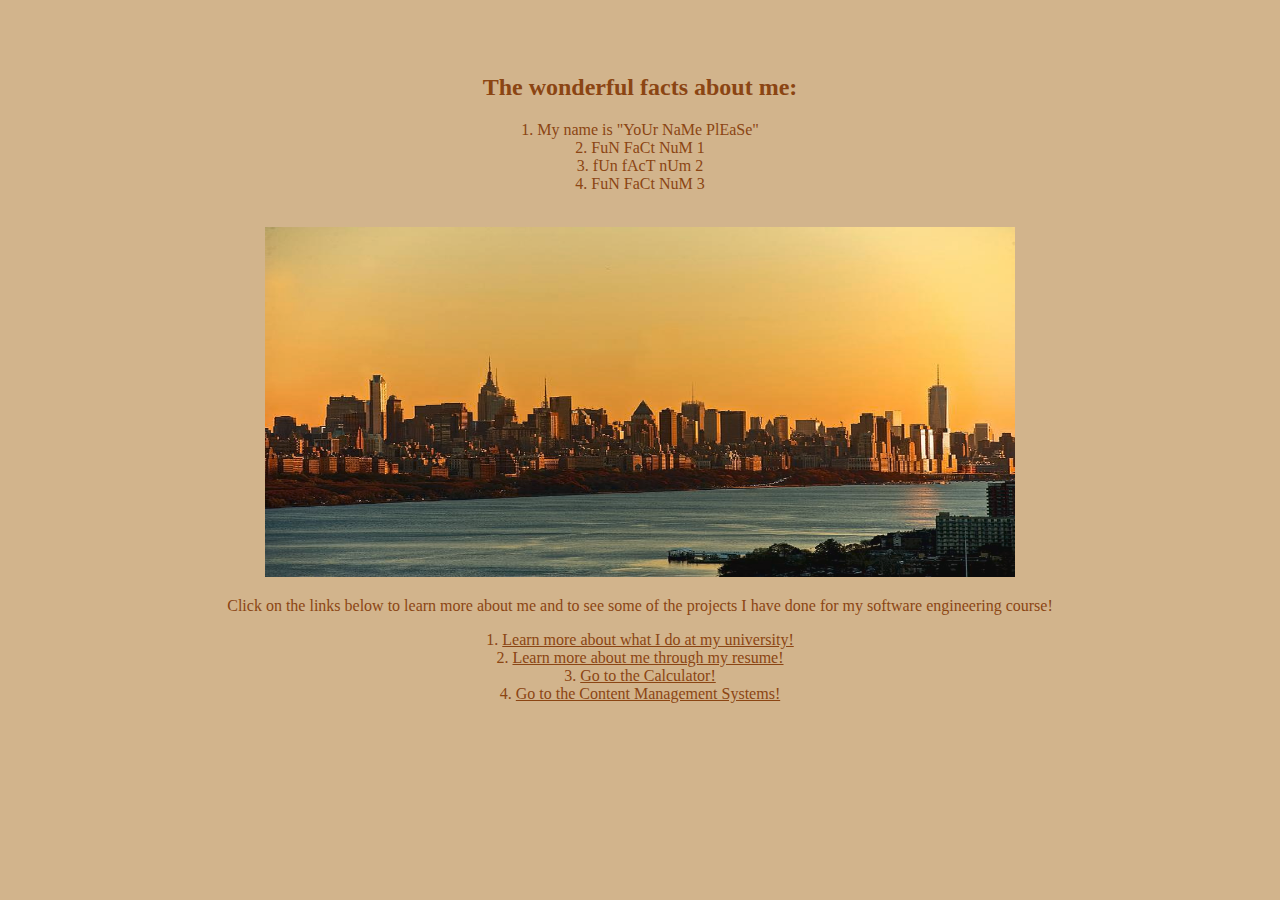
<file: index.html>
<!DOCTYPE html>

<html>
<BODY>
	<TITLE> Lorena Facts </TITLE>
    <link rel="stylesheet" href="mystyle.css">  
	<center><h2> <br><br> The wonderful facts about me:</h2>
        <p>
        1. My name is "YoUr NaMe PlEaSe"<br>
        2. FuN FaCt NuM 1<br>
        3. fUn fAcT nUm 2<br>
        4. FuN FaCt NuM 3</p>
	    
	</center>
	<br>
	<center><img src="sunset.jpeg" alt="NYC Sunset" width="750" height="350"><br></center>

	<center><p>Click on the links below to learn more about me and to see some of the projects I have done for my software engineering course!<br></p>
	1. <a href='myUniversity.html'>Learn more about what I do at my university!</a>
	<br>
	2. <a href='resume.html'>Learn more about me through my resume!</a>
	<br>
    3. <a href='Calculator.html'>Go to the Calculator!</a>
    <br>
    4. <a href='homepage.html'>Go to the Content Management Systems!</a>

	</center>
</BODY>
</HTML>
</file>
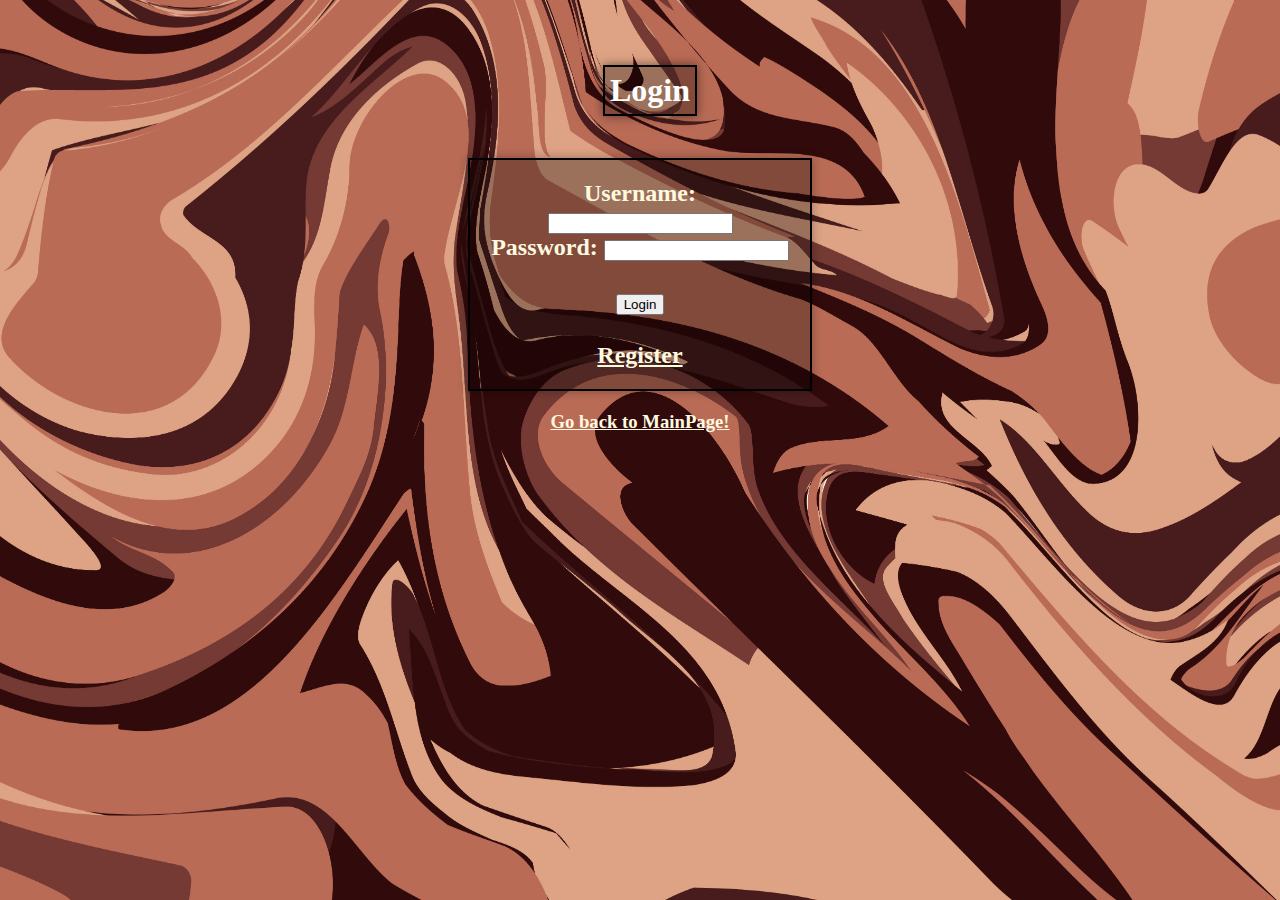
<file: homepage.html>
<!--homepage.html-->
<!DOCTYPE html>
<html>
<head>
    <title>Login and Registration System</title>
    <link rel="stylesheet" href="styling.css">
    <style>
        .loginBox {
            border: 2px solid #000;
            padding: 20px;
            width: 300px;
            margin: 0 auto;
            position: relative; /* Needed for the positioning of the pseudo-element */
            box-shadow: 0 0 10px rgba(0, 0, 0, 0.3); /* Add this line for a subtle shadow */

        }

        .loginBox:before {
            content: "";
            position: absolute;
            top: 0;
            left: 0;
            right: 0;
            bottom: 0;
            background-color: rgba(0, 0, 0, 0.3); /* Light transparent white background */
            z-index: -1; /* Place the pseudo-element behind the login box */
        }
    </style>
</head>
<body> 
    <center>
    <br><br>
    
    <!-- Login Form -->
    <h1>Login</h1>
    <h2>
        <div class="loginBox">
            <form action="hplogin.php" method="post">
                <label for="userLogin">Username:</label>
                <input type="text" name="userLogin" required><br>
            
                <label for="passLogin">Password:</label>
                <input type="password" name="passLogin" required><br><br>
            
                <input type="submit" value="Login"><br><br>
                <a href='registerform.html'>Register</a> 
            </form>
        </div>
    </h2>
    <h3><a href='index.html'>Go back to MainPage!</a></h3>
</center>
</body>
</html>
</file>
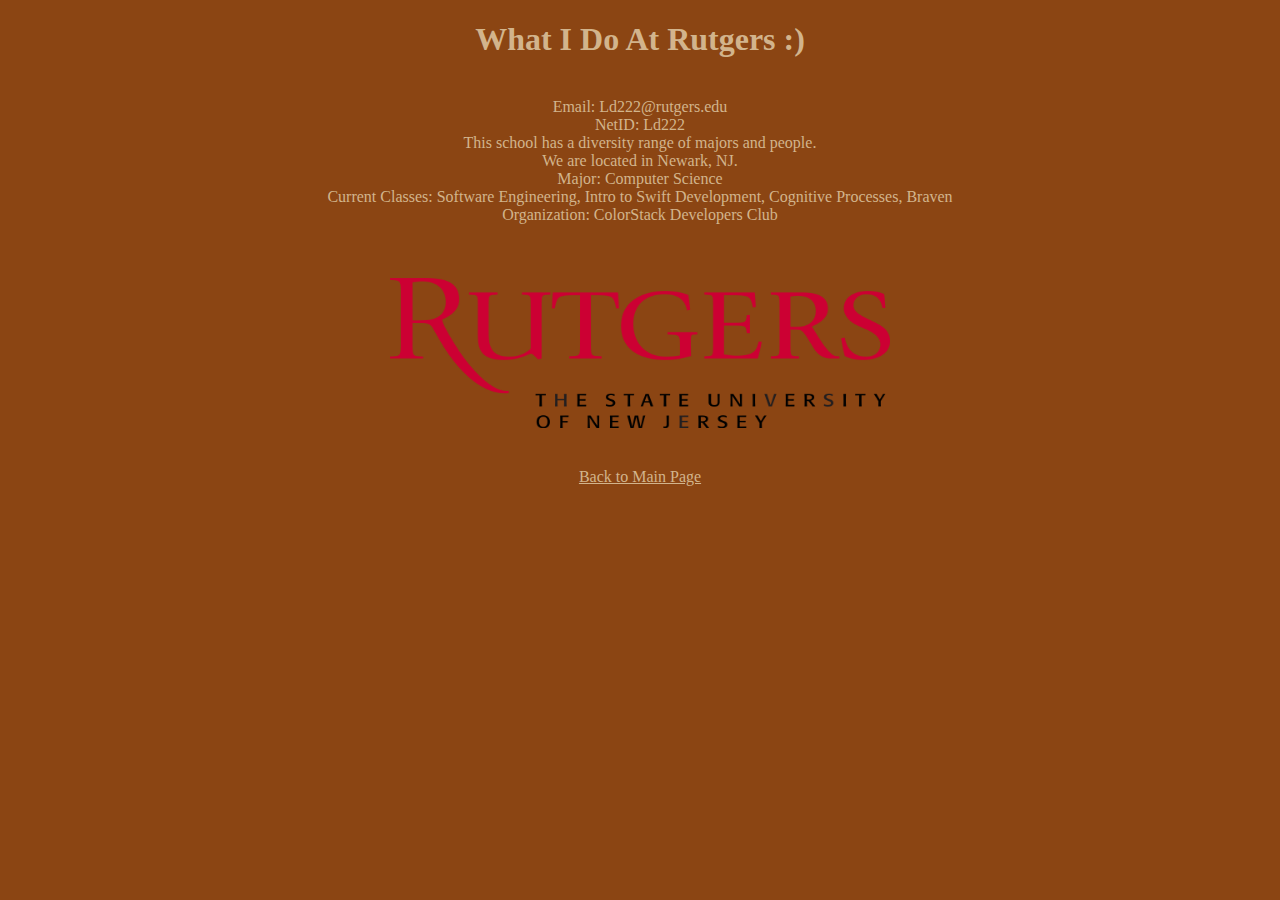
<file: myUniversity.html>
<!DOCTYPE html>
<html>
<BODY>
	<TITLE> University </TITLE>
    <link rel="stylesheet" href="myUniversity.css">
    <center>
	<h1> What I Do At Rutgers :) </h1>
	<br> Email: Ld222@rutgers.edu
	<br> NetID: Ld222
	<br> This school has a diversity range of majors and people. 
	<br> We are located in Newark, NJ. 

	<br>
	Major: Computer Science<br>
	Current Classes: Software Engineering, Intro to Swift Development, Cognitive Processes, Braven<br>
	Organization: ColorStack Developers Club<br>
	<br>
		<br><br><img src="rutgers.png" alt="rutgers" width="500" height="150"><br>
	<br>
	
	  <br> <a href="index.html"> Back to Main Page</a></center>

</BODY>
</HTML>
</file>
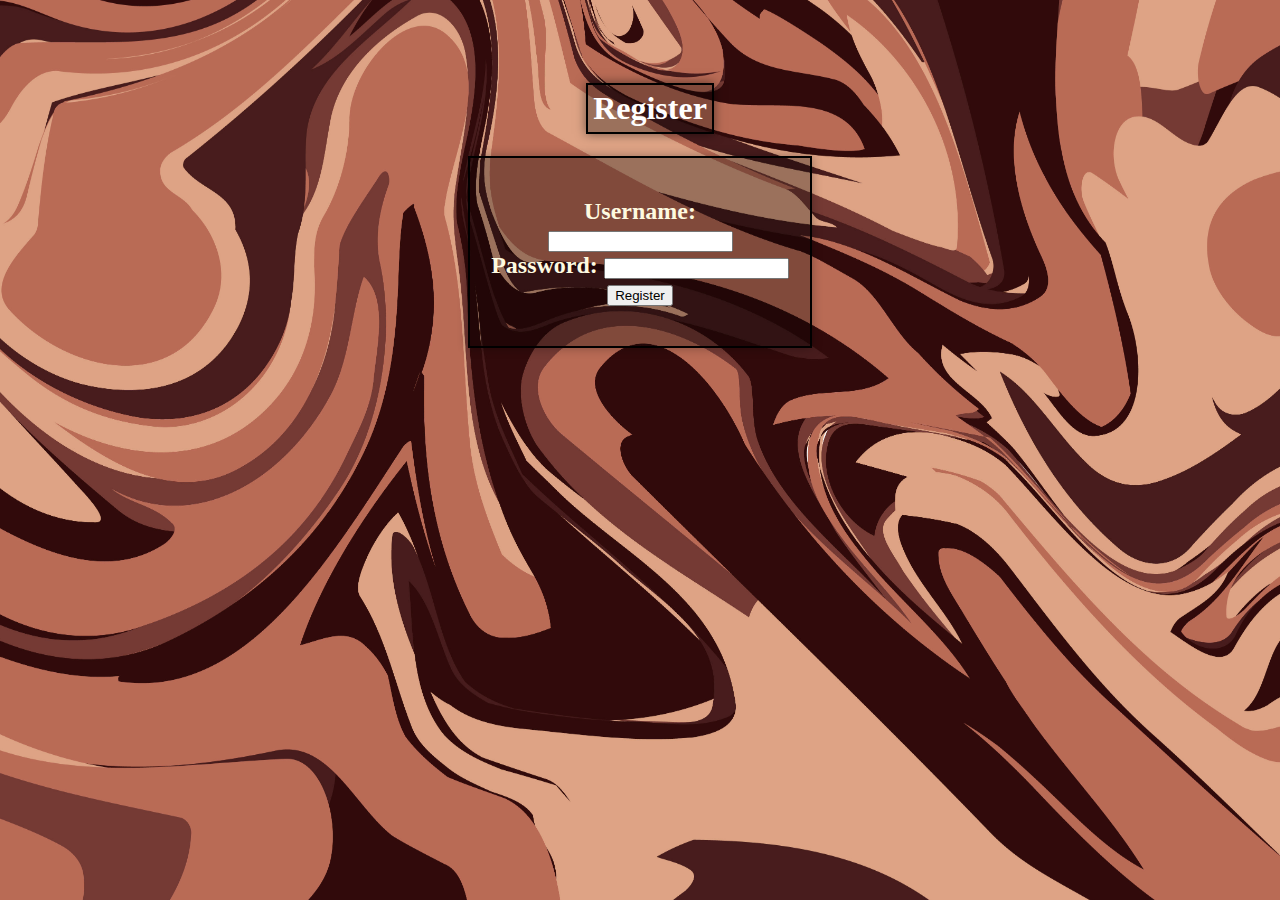
<file: registerform.html>
<!DOCTYPE html>
<html>
<head>
    <title>Login and Registration System</title>
    <link rel="stylesheet" href="styling.css">
        <style>
        .registerBox {
            border: 2px solid #000;
            padding: 20px;
            width: 300px;
            margin: 0 auto;
            position: relative; /* Needed for the positioning of the pseudo-element */
            box-shadow: 0 0 10px rgba(0, 0, 0, 0.3); /* Add this line for a subtle shadow */

        }

        .registerBox:before {
            content: "";
            position: absolute;
            top: 0;
            left: 0;
            right: 0;
            bottom: 0;
            background-color: rgba(0, 0, 0, 0.3); /* Light transparent white background */
            z-index: -1; /* Place the pseudo-element behind the login box */
        }
    </style>
</head>
<body> 
    <center>
    <!-- Registration Form -->
    
    <br><br><br>
    <h1>Register</h1>
    <div class="registerBox">
    <h2>
    <form action="hpregister.php" method="post">
    <!--creates a label for the username-->
    <label for="userRegistration">Username:</label>
    <!--Creates a text field where the user can -->
    <input type="text" name="userRegistration" required><br>

    <label for="passRegistration">Password:</label>
    <input type="password" name="passRegistration" required><br>

    <input type="submit" value="Register">
    </form>
    </h2>
    </div>
    </center>
</body>
</html>
</file>
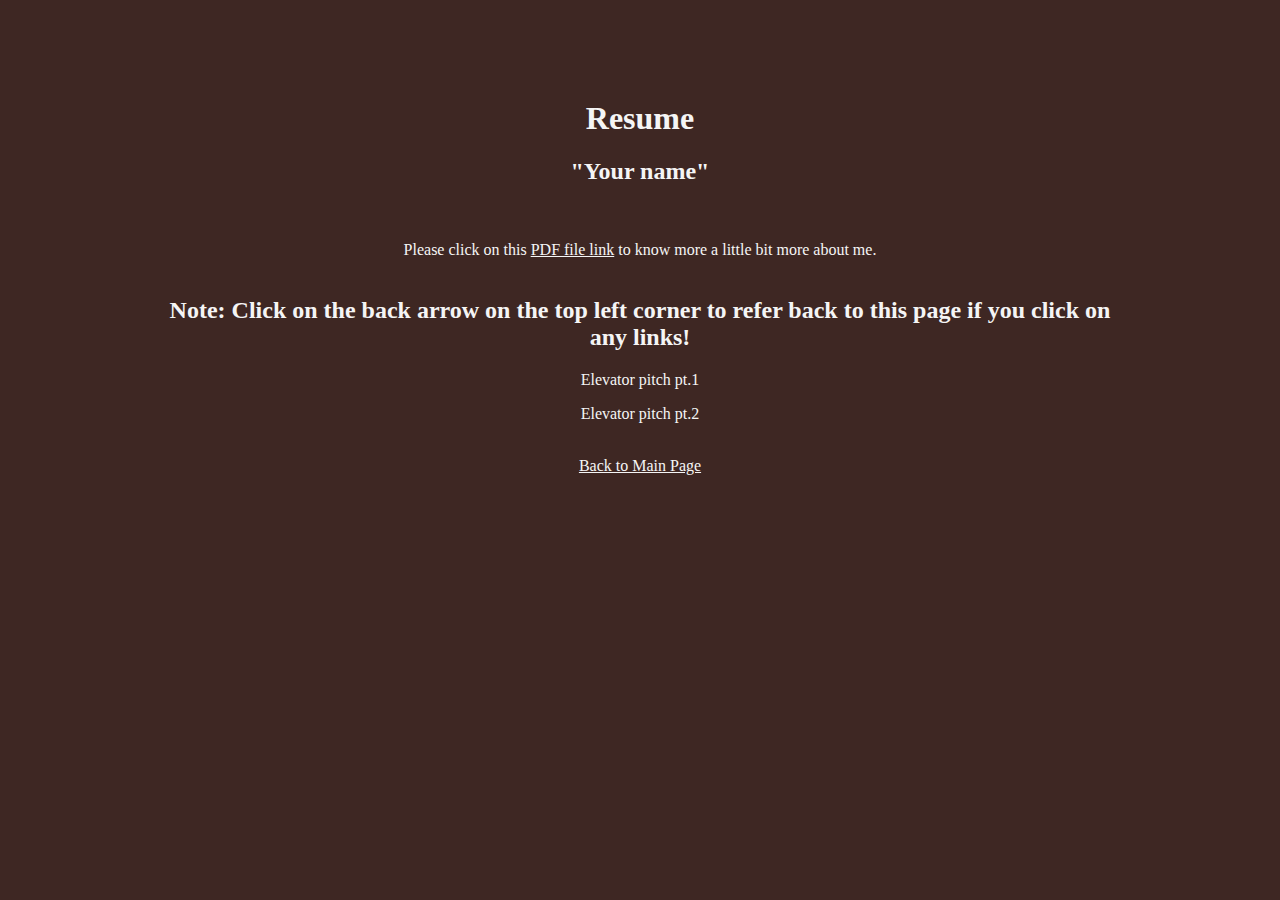
<file: resume.html>
<!DOCTYPE html>
<html>
<BODY>
	<TITLE> Resume </TITLE>
	<link rel="stylesheet" href="resume.css">

	<h1><center>Resume</center> </h1>
 	<h2><center>"Your name"</center></h2>

	<center><br><br>Please click on this <a href="LDResume.pdf">PDF file link</a> to know more a little bit more about me.<br><br>
		<h2>Note: Click on the back arrow on the top left corner to refer back to this page if you click on any links!</h2>
		<p class="ex1"> Elevator pitch pt.1</p>
            <p class="ex1"> Elevator pitch pt.2 </p>

	
    <br><a href="index.html"> Back to Main Page</a></center>
</BODY>
</HTML>
</file>
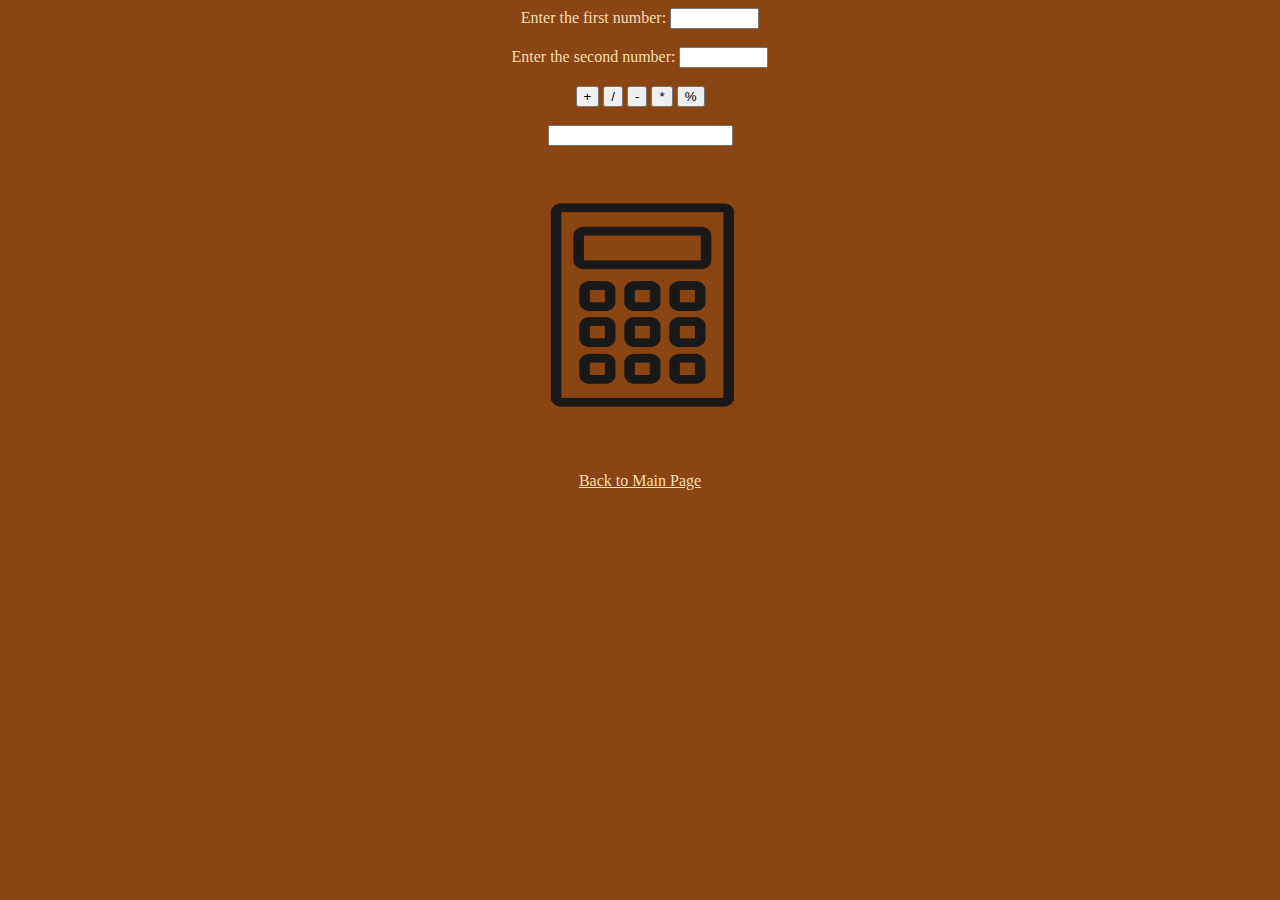
<file: IntegratedWebSystem-main 2/Calculator.html>
<!DOCTYPE html>
<html>
<body>
    <link rel="stylesheet" href="styles.css">
    <center>
    <script>
        function add(){
            var num1, num2;
            num1 = Number(document.form1.txtNum1.value);
            num2 = Number(document.form1.txtNum2.value);
            document.form1.txtResult.value = num1 + num2;
        }
        function subtract(){
            num1 = Number(document.form1.txtNum1.value);
            num2 = Number(document.form1.txtNum2.value);
            document.form1.txtResult.value = num1 - num2;
        }
        function multiply(){
            var num1, num2;
            num1 = Number(document.form1.txtNum1.value);
            num2 = Number(document.form1.txtNum2.value);
            document.form1.txtResult.value = num1 * num2;
        }
        function divid(){
            var num1, num2;
            num1 = Number(document.form1.txtNum1.value);
            num2 = Number(document.form1.txtNum2.value);
            document.form1.txtResult.value = num1 / num2;
        }
        function mod(){
            var num1, num2;
            num1 = Number(document.form1.txtNum1.value);
            num2 = Number(document.form1.txtNum2.value);
            document.form1.txtResult.value = num1 % num2;
        }
    </script>
    <form name="form1">
        Enter the first number:
        <input type="text" name="txtNum1" size="8"><br><br>
        Enter the second number:
        <input type="text" name="txtNum2" size="8"><br><br>
        <input type="button" value = "+" onclick="add()">
        <input type="button" value = "/" onclick="divid()">
        <input type="button" value = "-" onclick="subtract()">
        <input type="button" value = "*" onclick="multiply()">
        <input type="button" value = "%" onclick="mod()">
        <br><br>
        
        <input type="text" name="txtResult">

    </form>
    
    	<br><br><img src="calculator.png" alt="Calculator" width="300" height="250"><br>
	<br>
    <br> <a href="index.html"> Back to Main Page</a>
    </center>
</body>
</html>
</file>
<file: mystyle.css>
body {
  background-color: #D2B48C; /* Tan */
  color: #8B4513; /* Saddle Brown */
}

h1 {
  color: #8B4513; /* Saddle Brown */
  margin-left: 20px;
}

a {
  color: #8B4513; /* Saddle Brown */
}
</file>
<file: styling.css>
body {
  background-image: url('marble.jpeg');
  background-size: 2500px 2500px;
  background-position: center;
  color: #fefae0;
}

h1 {
  color: white;
  margin-left: 20px;
  display: inline-block;
  border: 2px solid black;
  padding: 5px;
  background-color: rgba(0, 0, 0, 0.3);
  box-shadow: 0 0 10px rgba(0, 0, 0, 0.5); /* Add this line for a subtle shadow */
}

a {
  color: #fefae0;
}
</file>
<file: myUniversity.css>
body {
  background-color: #8B4513; /* Saddle Brown */
  color: #D2B48C; /* Tan */
}

h1 {
  color: #D2B48C; /* Tan */
}

a {
  color: #D2B48C; /* Tan */
}
</file>
<file: resume.css>
body {
    background-color: #3E2723; /* Very Dark Brown */
    color: #F5F5F5; /* White Smoke */
    margin-top: 100px;
    margin-bottom: 100px;
    margin-right: 150px;
    margin-left: 150px;
}

h1 {
    color: #F5F5F5; /* White Smoke */
}

a {
    color: #F5F5F5; /* White Smoke */
}
p{
    margin-right: 100px;
    margin-left: 100px;
}
</file>
<file: IntegratedWebSystem-main 2/styles.css>
body {
  background-color: #8B4513; /* Saddle Brown */
  color: #F5DEB3; /* Wheat */
}

h1 {
  color: #F5DEB3; /* Wheat */
  margin-left: 20px;
}

a {
  color: #F5DEB3; /* Wheat */
}
</file>
